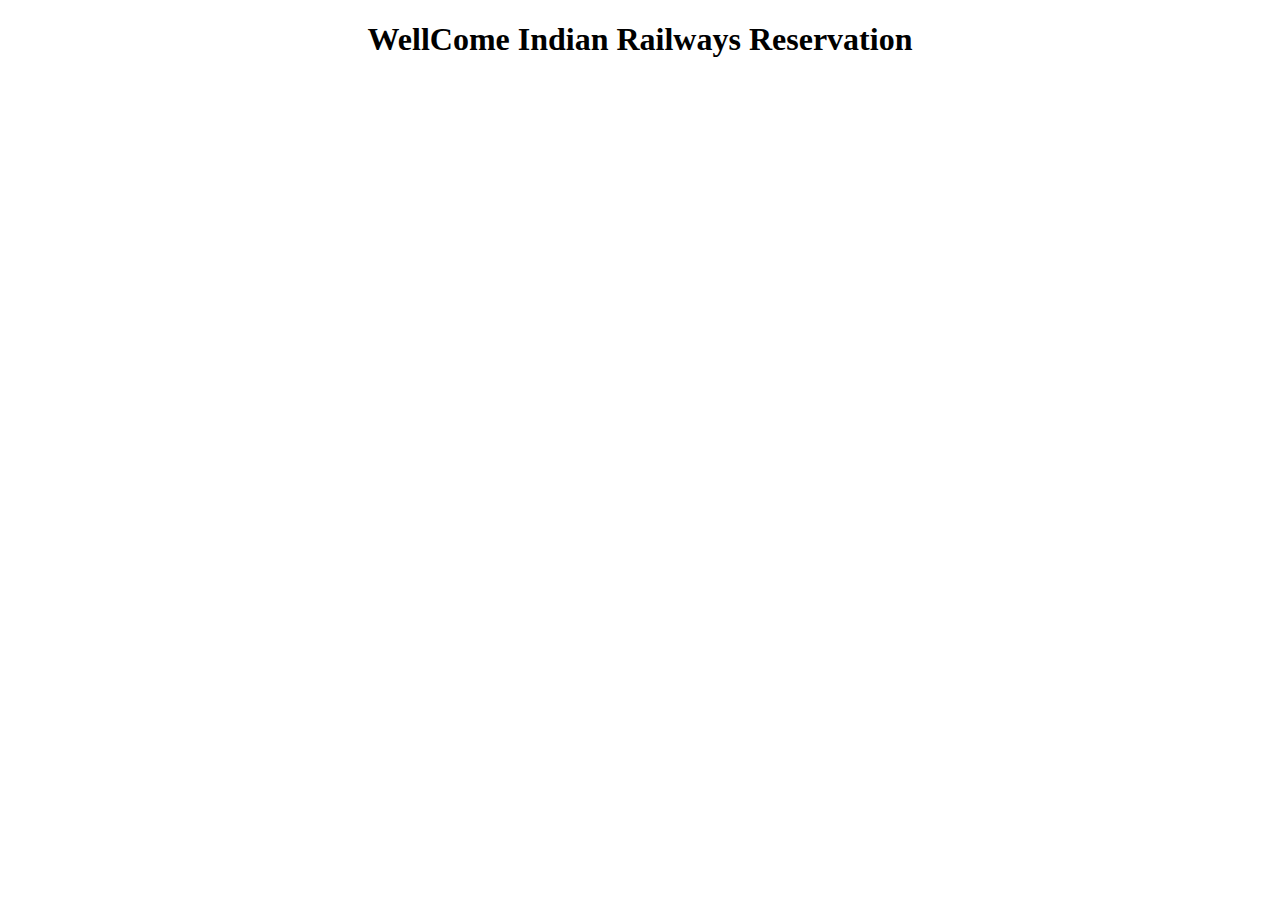
<file: Train Reservation Project/TrainReservation/TicketBooking/templates/ticketBook.html>
<!DOCTYPE html>
<html lang="en">
<head>
    <meta charset="UTF-8">
    <meta http-equiv="X-UA-Compatible" content="IE=edge">
    <meta name="viewport" content="width=device-width, initial-scale=1.0">
    <title>Document</title>
</head>
<body>


    <center><b><h1>WellCome Indian Railways Reservation</h1></b></center>
    
</body>
</html>
</file>
